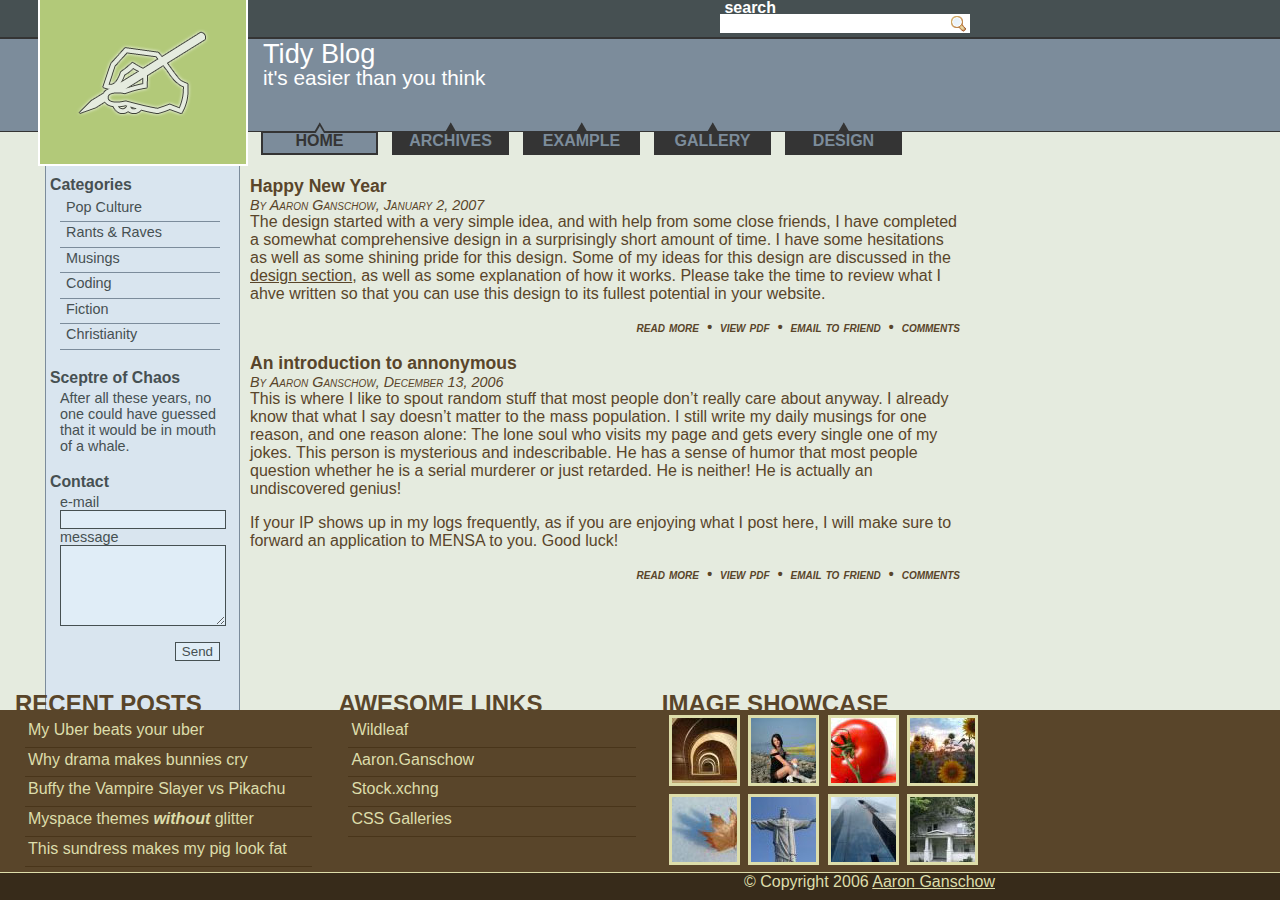
<file: packages/Tidy_Blog/index.html>
<!DOCTYPE html PUBLIC "-//W3C//DTD XHTML 1.0 Transitional//EN"
    "http://www.w3.org/TR/xhtml1/DTD/xhtml1-transitional.dtd">
<html xmlns="http://www.w3.org/1999/xhtml">
  <head>
    <meta http-equiv="Content-Type" content="text/html; charset=iso-8859-1" />
	<meta name="author" content="Aaron Ganschow" />
	<meta name="description" content="A simple blog interface for not so simple blogs." />
    <title>
      Tidy Blog
    </title>
    <link rel="stylesheet" href="css/style.css" type="text/css" media="screen" />
    <link rel="stylesheet" href="css/print.css" type="text/css" media="print" /></head>
  <body>
    <div class="wrapper">
      <div class="container">
        <div id="searchBar">
          <div class="head"> &nbsp;search</div>
          <div class="content"><form action="#" method="post"><input name="search_button" type="image" class="button" src="images/search.gif" /><input type="text" name="search" class="search" /></form></div></div>
        <div class="icon">
          <img src="images/hand_logo.gif" width="140" height="98"
          alt="My fantastic Webdings Logo" />
        </div>
        <div id="title">
          <h1>
            Tidy Blog
          </h1>
          <h2>
            it's easier than you think
          </h2>
        </div>
        <div id="navigation">
          <ul>
            <li>
              <a href="index.html" class="selected">Home</a>
            </li> 	  
            <li>
              <a href="archives.html">Archives</a>
            </li>
            <li>
              <a href="example.html">Example</a>
            </li>
            <li>
              <a href="gallery.html">Gallery</a>            </li>
            <li>
              <a href="design.html">Design</a>
            </li>
          </ul>
        </div>
        <br class="clear" />
        <div id="body">
          <div class="sidebar">
            <h3>Categories</h3>
			<div class="content">
				<ul class="links">
				  <li><a href="#">Pop Culture</a></li>
				  <li><a href="#">Rants &amp; Raves</a></li>
				  <li><a href="#">Musings</a></li>
				  <li><a href="#">Coding</a></li>
				  <li><a href="#">Fiction</a></li>
				  <li><a href="#">Christianity</a></li>
				</ul>
			</div>
			<br />
		    <h3>Sceptre of Chaos</h3>
			<div class="content">After all these years, no one could have guessed that it would be in mouth of a whale.			</div>
			<br />
			<h3>Contact</h3>
			<div class="content">
			<form action="#" method="post">
			  <label for="email">e-mail</label><br />
			  <input type="text" name="email" id="email" size="22" tabindex="81" /><br />
			  <label for="message">message</label><br />
			  <textarea cols="18" rows="5" name="message" id="message" tabindex="82"></textarea><br /><br />
			  <input type="submit" name="submit" value="Send" class="submit" tabindex="83" />
			</form>
			</div>
			<br class="clear" />
          </div>
          <div class="content">
            <h3><a href="#">Happy New Year </a></h3>
            <div class="byline">By Aaron Ganschow, January 2, 2007 </div>
            <p>The design started with a very simple idea, and with help from some close friends, I have completed a somewhat comprehensive design in a surprisingly short amount of time. I have some hesitations as well as some shining pride for this design. Some of my ideas for this design are discussed in the <a href="design.html">design section</a>, as well as some explanation of how it works. Please take the time to review what I ahve written so that you can use this design to its fullest potential in your website.</p>
            <div class="nodeFoot"><a href="#">read more</a> &nbsp;&bull;&nbsp; <a href="#">view pdf</a> &nbsp;&bull;&nbsp; <a href="#">email to friend</a> &nbsp;&bull;&nbsp; <a href="#">comments</a></div><br />
            <h3>
              <a href="#">An introduction to annonymous </a></h3>
            <div class="byline">By Aaron Ganschow, December 13, 2006 </div>
            <p>
              This is where I like to spout random stuff that most people don&rsquo;t
              really care about anyway. I already know that what I say doesn&rsquo;t
              matter to the mass population. I still write my daily musings for one
              reason, and one reason alone: The lone soul who visits my page and gets
              every single one of my jokes. This person is mysterious and indescribable.
              He has a sense of humor that most people question whether he is a serial
              murderer or just retarded. He is neither! He is actually an
              undiscovered genius!            </p>
            <p>
              If your IP shows up in my logs frequently, as if you are enjoying what I
              post here, I will make sure to forward an application to MENSA to you. Good
              luck!            </p>
            <div class="nodeFoot"><a href="#">read more</a> &nbsp;&bull;&nbsp; <a href="#">view pdf</a> &nbsp;&bull;&nbsp; <a href="#">email to friend</a> &nbsp;&bull;&nbsp; <a href="#">comments</a></div>
          </div>
          <br class="clear" />
        </div>
        <br class="clear" />
      </div>
      <br class="clear" />
      <div id="footer">
        <div id="footHead">
          <div class="container">
            <div class="head">
              Recent Posts
            </div>
            <div class="head">
              Awesome Links
            </div>
            <div class="head">
              Image Showcase
            </div>
          </div>
		  <div class="clear"></div>
        </div>
        <div id="footBody">
          <div class="container">
            <div class="content">
              <ul>
                <li>
                  <a href="#">My Uber beats your uber</a>
                </li>
                <li>
                  <a href="#">Why drama makes bunnies cry</a>
                </li>
                <li>
                  <a href="#">Buffy the Vampire Slayer vs Pikachu</a>
                </li>
                <li>
                  <a href="#">Myspace themes <strong><em>without</em></strong>
                  glitter</a>
                </li>
                <li>
                  <a href="#">This sundress makes my pig look fat</a>
                </li>
              </ul>
            </div>
            <div class="content">
              <ul>
                <li>
                  <a href="http://www.wildleaf.net/">Wildleaf</a>
                </li>
                <li>
                  <a href="http://aaron.ganschow.us/">Aaron.Ganschow</a>
                </li>
                <li>
                  <a href="http://www.sxc.hu/">Stock.xchng</a>
                </li>
                <li>
                  <a href="http://www.css-galleries.com/">CSS Galleries</a>
                </li>
              </ul>
            </div>
            <div class="content showcase">
              <img src="images/thumbs/1.jpg" width="65" height="65" alt="1" /> <img
              src="images/thumbs/2.jpg" width="65" height="65" alt="2" /> <img
              src="images/thumbs/3.jpg" width="65" height="65" alt="3" /> <img
              src="images/thumbs/4.jpg" width="65" height="65" alt="4" /> <img
              src="images/thumbs/5.jpg" width="65" height="65" alt="5" /> <img
              src="images/thumbs/6.jpg" width="65" height="65" alt="6" /> <img
              src="images/thumbs/7.jpg" width="65" height="65" alt="7" /> <img
              src="images/thumbs/8.jpg" width="65" height="65" alt="8" />
            </div>
          </div>
		  <div class="clear"></div>
          <div id="copyright">
            <div class="container">
              &copy; Copyright 2006 <a href="http://aaron.ganschow.us/">Aaron Ganschow</a>
            </div>
          </div>
        </div>
      </div>
    </div>
	<img src="images/tab_over.gif" style="display: none; visibility:hidden; width:0; height:0; position:absolute; top: -100px; left: -200px;" alt="I am soooo fake pre-loading this image so the navigation doesn't skip while loading the over state.  I know I could use the sliding doors technique to avoid this fate, but I am too lazy." />
  </body>
</html>
</file>
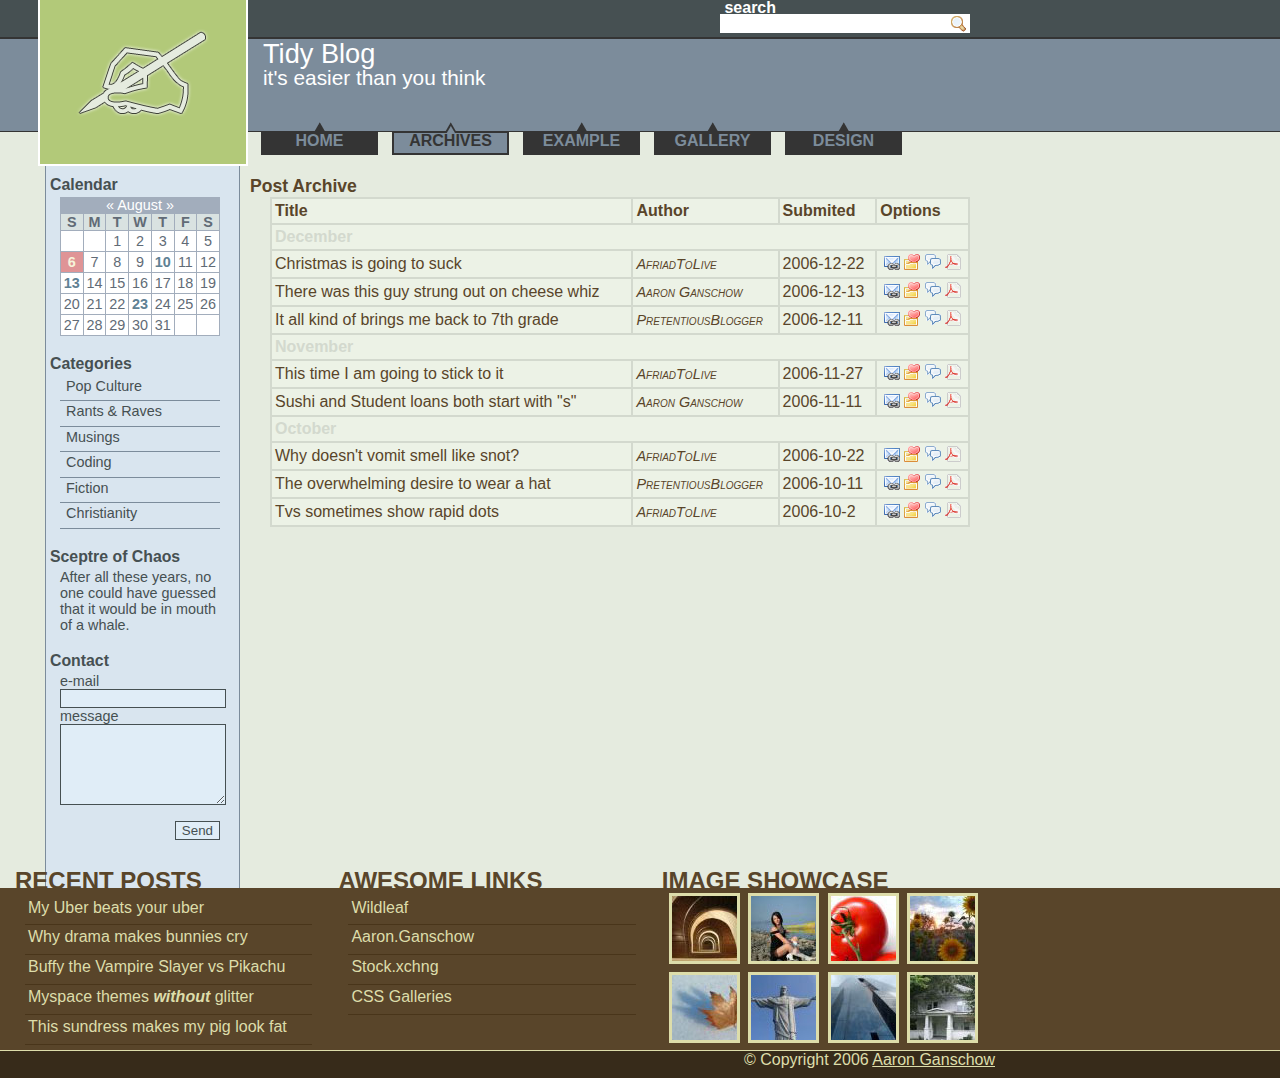
<file: packages/Tidy_Blog/archives.html>
<!DOCTYPE html PUBLIC "-//W3C//DTD XHTML 1.0 Transitional//EN"
    "http://www.w3.org/TR/xhtml1/DTD/xhtml1-transitional.dtd">
<html xmlns="http://www.w3.org/1999/xhtml">
  <head>
    <meta http-equiv="Content-Type" content="text/html; charset=iso-8859-1" />
	<meta name="author" content="Aaron Ganschow" />
	<meta name="description" content="A simple blog interface for not so simple blogs." />
    <title>
      Tidy Blog
    </title>
    <link rel="stylesheet" href="css/style.css" type="text/css" media="screen" />
    <link rel="stylesheet" href="css/print.css" type="text/css" media="print" /></head>
  <body>
    <div class="wrapper">
      <div class="container">
        <div id="searchBar">
          <div class="head"> &nbsp;search</div>
          <div class="content"><form action="#" method="post"><input name="search_button" type="image" class="button" src="images/search.gif" /><input type="text" name="search" class="search" /></form></div></div>
        <div class="icon">
          <img src="images/hand_logo.gif" width="140" height="98"
          alt="My fantastic Webdings Logo" />
        </div>
        <div id="title">
          <h1>
            Tidy Blog
          </h1>
          <h2>
            it's easier than you think
          </h2>
        </div>
        <div id="navigation">
          <ul>
            <li>
              <a href="index.html">Home</a>
            </li> 	  
            <li>
              <a href="archives.html" class="selected">Archives</a>
            </li>
            <li>
              <a href="example.html">Example</a>
            </li>
			<li>
              <a href="gallery.html">Gallery</a>            
			</li>
            <li>
              <a href="design.html">Design</a>
            </li>
          </ul>
        </div>
        <br class="clear" />
        <div id="body">
          <div class="sidebar">
		    <h3>Calendar</h3>
			<div class="content">
			 <div class="calendar">
			 <table id="calendar" cellspacing="0" cellpadding="0" summary="This month's calendar">
<caption><a href="#" title="previous month" class="nav">&laquo;</a> August <a href="#" title="next month" class="nav">&raquo;</a></caption>

 <tr>
	<th scope="col" abbr="Sunday" title="Sunday">S</th>
	<th scope="col" abbr="Monday" title="Monday">M</th>
	<th scope="col" abbr="Tuesday" title="Tuesday">T</th>
	<th scope="col" abbr="Wednesday" title="Wednesday">W</th>
	<th scope="col" abbr="Thursday" title="Thursday">T</th>

	<th scope="col" abbr="Friday" title="Friday">F</th>
	<th scope="col" abbr="Saturday" title="Saturday">S</th>
 </tr>
 <tr>
	<td>&nbsp;</td>
	<td>&nbsp;</td>
	<td>1</td>

	<td>2</td>
	<td>3</td>
	<td>4</td>
	<td>5</td>
 </tr>
 <tr>
	<td class="today"><a href="#">6</a></td>

	<td>7</td>
	<td>8</td>
	<td>9</td>
	<td><a href="#">10</a></td>
	<td>11</td>
	<td>12</td>

 </tr>
 <tr>
	<td><a href="#">13</a></td>
	<td>14</td>
	<td>15</td>
	<td>16</td>
	<td>17</td>

	<td>18</td>
	<td>19</td>
 </tr>
 <tr>
	<td>20</td>
	<td>21</td>
	<td>22</td>

	<td><a href="#">23</a></td>
	<td>24</td>
	<td>25</td>
	<td>26</td>
 </tr>
 <tr>
	<td>27</td>

	<td>28</td>
	<td>29</td>
	<td>30</td>
	<td>31</td>
	<td>&nbsp;</td>
	<td>&nbsp;</td>
 </tr>

</table>
			 </div>			 
			</div>
			<br />
            <h3>Categories</h3>
			<div class="content">
				<ul class="links">
				  <li><a href="#">Pop Culture</a></li>
				  <li><a href="#">Rants &amp; Raves</a></li>
				  <li><a href="#">Musings</a></li>
				  <li><a href="#">Coding</a></li>
				  <li><a href="#">Fiction</a></li>
				  <li><a href="#">Christianity</a></li>
				</ul>
			</div>
			<br />
		    <h3>Sceptre of Chaos</h3>
			<div class="content">After all these years, no one could have guessed that it would be in mouth of a whale.			</div>
			<br />
			<h3>Contact</h3>
			<div class="content">
			<form action="#" method="post">
			  <label for="email">e-mail</label><br />
			  <input type="text" name="email" size="22" id="email" tabindex="81" /><br />
			  <label for="message">message</label><br />
			  <textarea cols="18" rows="5" name="message" id="message" tabindex="82"></textarea><br /><br />
			  <input type="submit" name="submit" value="Send" class="submit" tabindex="83" />
			</form>
			</div>
			<br class="clear" />
          </div>
          <div class="content">
		    <h3>Post Archive</h3>
            <table class="archive" cellpadding="0" cellspacing="0">
			  <thead>
			    <tr>
				  <th>Title</th>
				  <th>Author</th>
				  <th>Submited</th>
				  <th>Options</th>
				</tr>
			  </thead>
			  <tbody>
			    <tr>
				  <td colspan="4" class="spanner">December</td>
				</tr>
				<tr>
				  <td>Christmas is going to suck</td>
				  <td class="byline">AfriadToLive</td>
				  <td>2006-12-22</td>
				  <td class="options"><img src="images/email_link.gif" alt="Email Link to this Article" /> <img src="images/folder_heart.gif" alt="Add to Favorites" /> <img src="images/comments.gif" alt="Comments" /> <img src="images/page_white_acrobat.gif" alt="Download PDF" /></td>
				</tr>
				<tr>
				  <td>There was this guy strung out on cheese whiz </td>
				  <td class="byline">Aaron Ganschow </td>
				  <td>2006-12-13</td>
				  <td class="options"><img src="images/email_link.gif" alt="Email Link to this Article" /> <img src="images/folder_heart.gif" alt="Add to Favorites" /> <img src="images/comments.gif" alt="Comments" /> <img src="images/page_white_acrobat.gif" alt="Download PDF" /></td>
				</tr>
				<tr>
				  <td>It all kind of brings me back to 7th grade </td>
				  <td class="byline">PretentiousBlogger</td>
				  <td>2006-12-11</td>
				  <td class="options"><img src="images/email_link.gif" alt="Email Link to this Article" /> <img src="images/folder_heart.gif" alt="Add to Favorites" /> <img src="images/comments.gif" alt="Comments" /> <img src="images/page_white_acrobat.gif" alt="Download PDF" /></td>
				</tr>
			    <tr>
				  <td colspan="4" class="spanner">November</td>
				</tr>
				<tr>
				  <td>This time I am going to stick to it </td>
				  <td class="byline">AfriadToLive</td>
				  <td>2006-11-27</td>
				  <td class="options"><img src="images/email_link.gif" alt="Email Link to this Article" /> <img src="images/folder_heart.gif" alt="Add to Favorites" /> <img src="images/comments.gif" alt="Comments" /> <img src="images/page_white_acrobat.gif" alt="Download PDF" /></td>
				</tr>
				<tr>
				  <td>Sushi and Student loans both start with &quot;s&quot; </td>
				  <td class="byline">Aaron Ganschow </td>
				  <td>2006-11-11</td>
				  <td class="options"><img src="images/email_link.gif" alt="Email Link to this Article" /> <img src="images/folder_heart.gif" alt="Add to Favorites" /> <img src="images/comments.gif" alt="Comments" /> <img src="images/page_white_acrobat.gif" alt="Download PDF" /></td>
				</tr>
			    <tr>
				  <td colspan="4" class="spanner">October</td>
				</tr>
				<tr>
				  <td>Why doesn't vomit smell like snot? </td>
				  <td class="byline">AfriadToLive</td>
				  <td>2006-10-22</td>
				  <td class="options"><img src="images/email_link.gif" alt="Email Link to this Article" /> <img src="images/folder_heart.gif" alt="Add to Favorites" /> <img src="images/comments.gif" alt="Comments" /> <img src="images/page_white_acrobat.gif" alt="Download PDF" /></td>
				</tr>
				<tr>
				  <td>The overwhelming desire to wear a hat </td>
				  <td class="byline">PretentiousBlogger</td>
				  <td>2006-10-11</td>
				  <td class="options"><img src="images/email_link.gif" alt="Email Link to this Article" /> <img src="images/folder_heart.gif" alt="Add to Favorites" /> <img src="images/comments.gif" alt="Comments" /> <img src="images/page_white_acrobat.gif" alt="Download PDF" /></td>
				</tr>
				<tr>
				  <td>Tvs sometimes show rapid dots </td>
				  <td class="byline">AfriadToLive</td>
				  <td>2006-10-2</td>
				  <td class="options"><img src="images/email_link.gif" alt="Email Link to this Article" /> <img src="images/folder_heart.gif" alt="Add to Favorites" /> <img src="images/comments.gif" alt="Comments" /> <img src="images/page_white_acrobat.gif" alt="Download PDF" /></td>
				</tr>
			  </tbody>
			</table>
			<br />
          </div>
          <br class="clear" />
        </div>
        <br class="clear" />
      </div>
      <br class="clear" />
      <div id="footer">
        <div id="footHead">
          <div class="container">
            <div class="head">
              Recent Posts
            </div>
            <div class="head">
              Awesome Links
            </div>
            <div class="head">
              Image Showcase
            </div>
          </div>
		  <div class="clear"></div>
        </div>
        <div id="footBody">
          <div class="container">
            <div class="content">
              <ul>
                <li>
                  <a href="#">My Uber beats your uber</a>
                </li>
                <li>
                  <a href="#">Why drama makes bunnies cry</a>
                </li>
                <li>
                  <a href="#">Buffy the Vampire Slayer vs Pikachu</a>
                </li>
                <li>
                  <a href="#">Myspace themes <strong><em>without</em></strong>
                  glitter</a>
                </li>
                <li>
                  <a href="#">This sundress makes my pig look fat</a>
                </li>
              </ul>
            </div>
            <div class="content">
              <ul>
                <li>
                  <a href="http://www.wildleaf.net/">Wildleaf</a>
                </li>
                <li>
                  <a href="http://aaron.ganschow.us/">Aaron.Ganschow</a>
                </li>
                <li>
                  <a href="http://www.sxc.hu/">Stock.xchng</a>
                </li>
                <li>
                  <a href="http://www.css-galleries.com/">CSS Galleries</a>
                </li>
              </ul>
            </div>
            <div class="content showcase">
              <img src="images/thumbs/1.jpg" width="65" height="65" alt="1" /> <img
              src="images/thumbs/2.jpg" width="65" height="65" alt="2" /> <img
              src="images/thumbs/3.jpg" width="65" height="65" alt="3" /> <img
              src="images/thumbs/4.jpg" width="65" height="65" alt="4" /> <img
              src="images/thumbs/5.jpg" width="65" height="65" alt="5" /> <img
              src="images/thumbs/6.jpg" width="65" height="65" alt="6" /> <img
              src="images/thumbs/7.jpg" width="65" height="65" alt="7" /> <img
              src="images/thumbs/8.jpg" width="65" height="65" alt="8" />
            </div>
          </div>
		  <div class="clear"></div>
          <div id="copyright">
            <div class="container">
              &copy; Copyright 2006 <a href="http://aaron.ganschow.us/">Aaron Ganschow</a>
            </div>
          </div>
        </div>
      </div>
    </div>
	<img src="images/tab_over.gif" style="display: none; visibility:hidden; width:0; height:0; position:absolute; top: -100px; left: -200px;" alt="I am soooo fake pre-loading this image so the navigation doesn't skip while loading the over state.  I know I could use the sliding doors technique to avoid this fate, but I am too lazy." />
  </body>
</html>
</file>
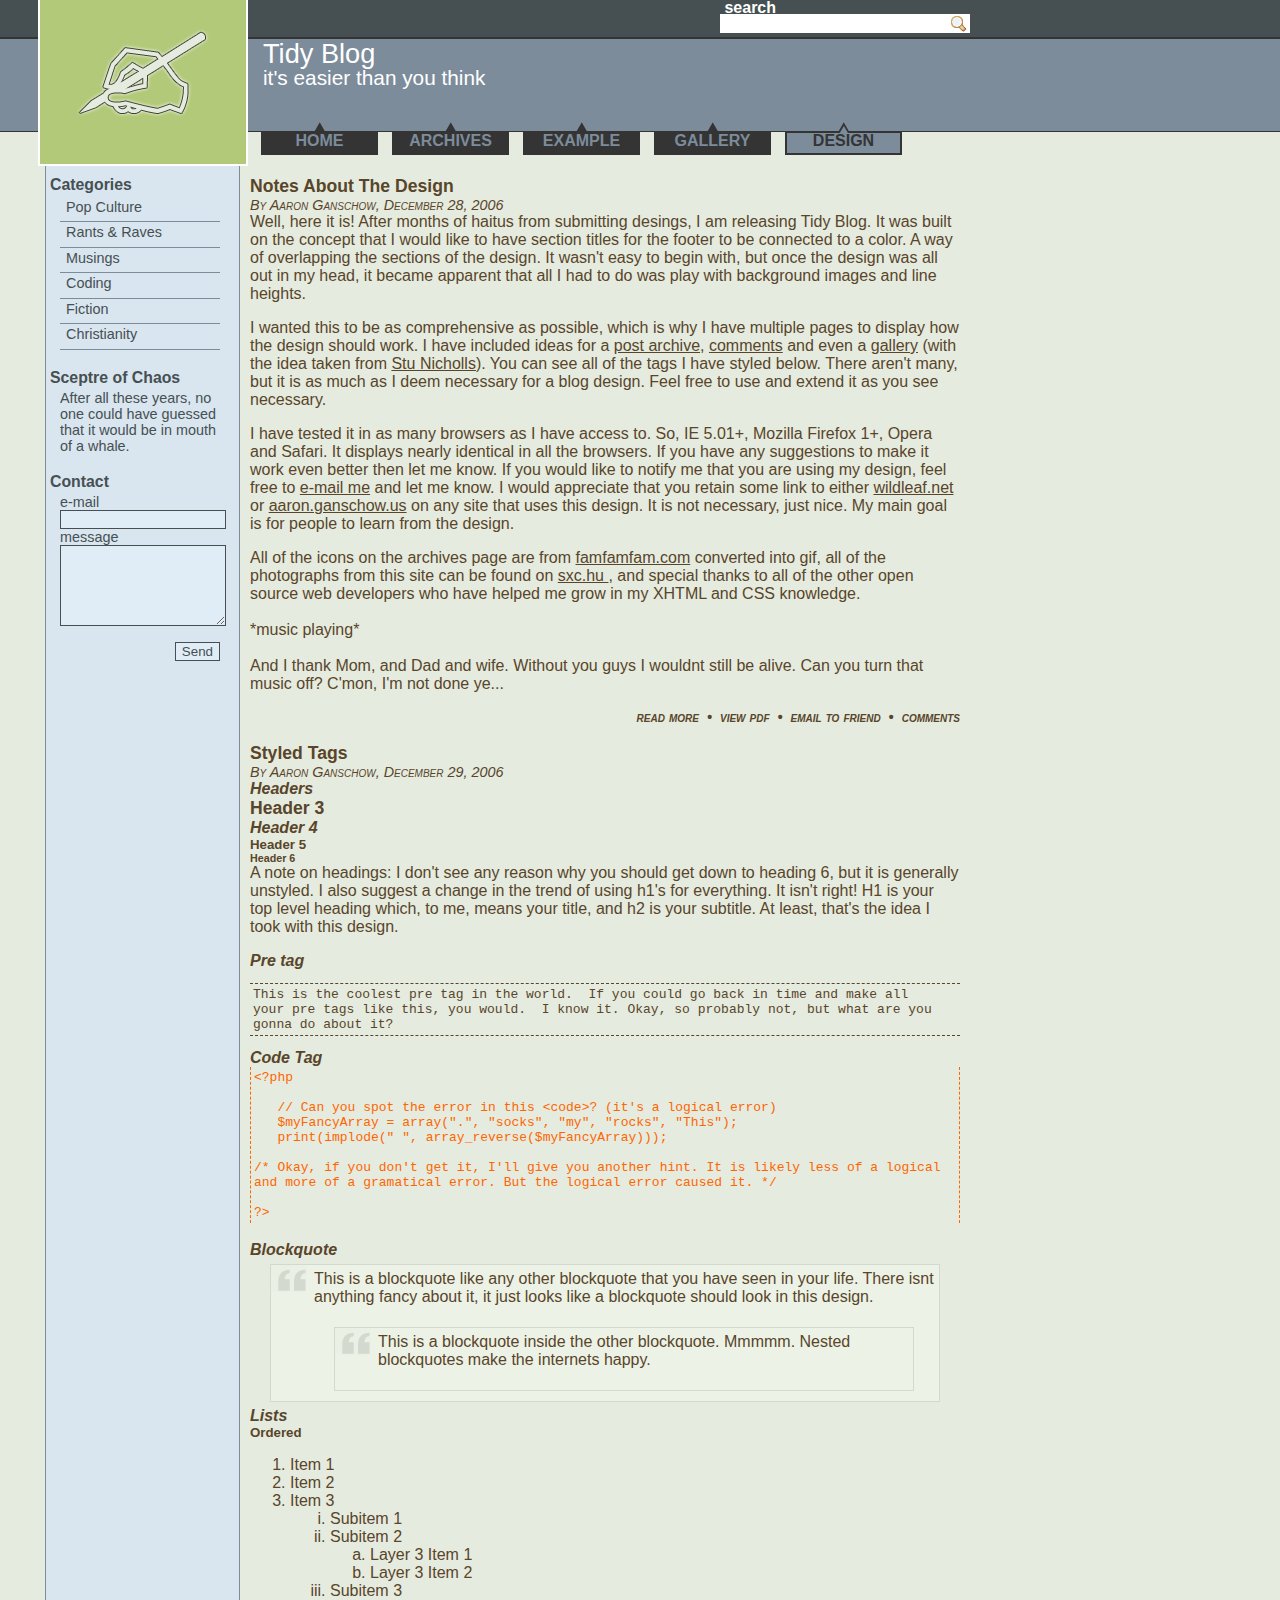
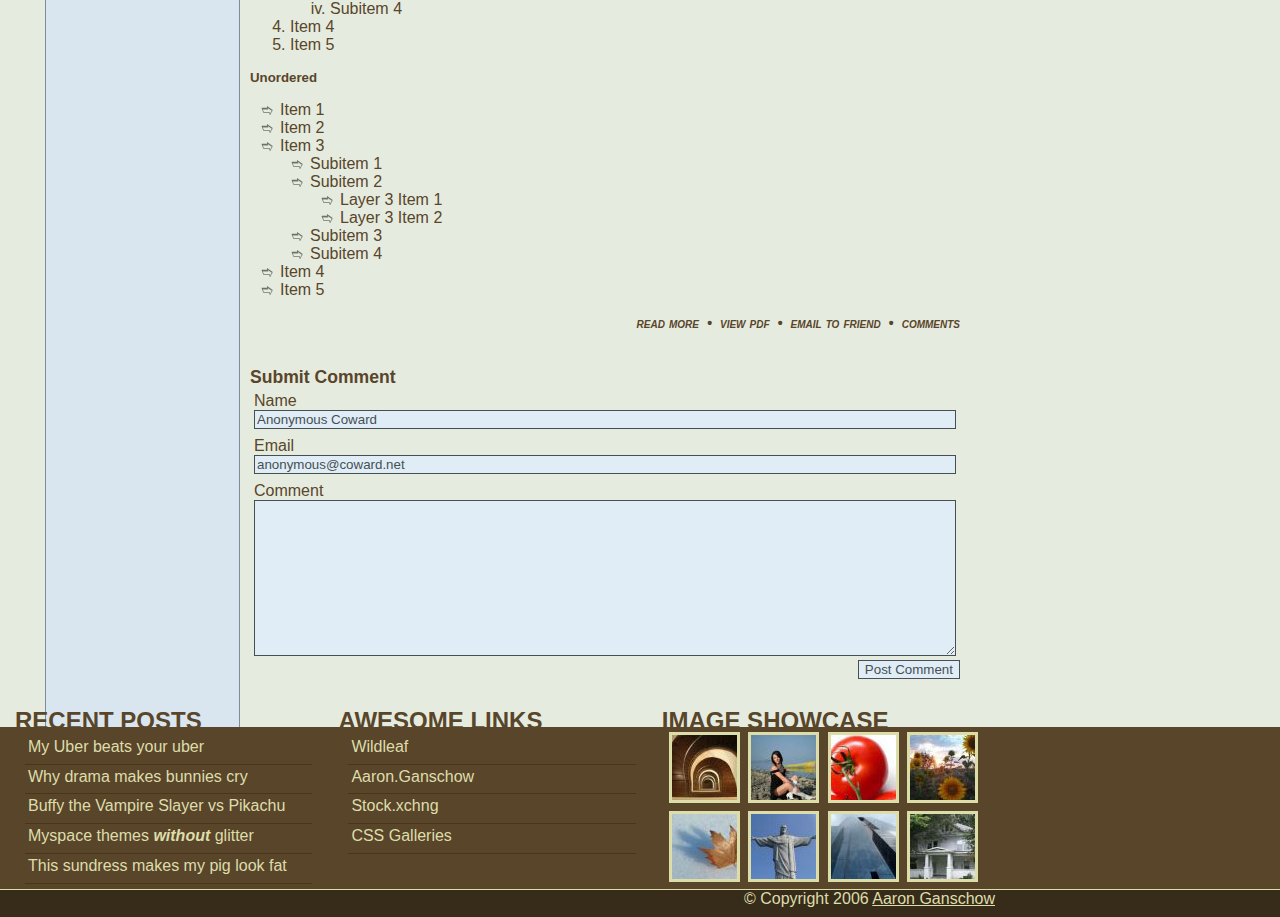
<file: packages/Tidy_Blog/design.html>
<!DOCTYPE html PUBLIC "-//W3C//DTD XHTML 1.0 Transitional//EN"
    "http://www.w3.org/TR/xhtml1/DTD/xhtml1-transitional.dtd">
<html xmlns="http://www.w3.org/1999/xhtml">
  <head>
    <meta http-equiv="Content-Type" content="text/html; charset=iso-8859-1" />
	<meta name="author" content="Aaron Ganschow" />
	<meta name="description" content="A simple blog interface for not so simple blogs." />
    <title>
      Tidy Blog
    </title>
    <link rel="stylesheet" href="css/style.css" type="text/css" media="screen" />
    <link rel="stylesheet" href="css/print.css" type="text/css" media="print" /></head>
  <body>
    <div class="wrapper">
      <div class="container">
        <div id="searchBar">
          <div class="head"> &nbsp;search</div>
          <div class="content"><form action="#" method="post"><input name="search_button" type="image" class="button" src="images/search.gif" /><input type="text" name="search" class="search" /></form></div></div>
        <div class="icon">
          <img src="images/hand_logo.gif" width="140" height="98"
          alt="My fantastic Webdings Logo" />
        </div>
        <div id="title">
          <h1>
            Tidy Blog
          </h1>
          <h2>
            it's easier than you think
          </h2>
        </div>
        <div id="navigation">
          <ul>
            <li>
              <a href="index.html">Home</a>
            </li> 	  
            <li>
              <a href="archives.html">Archives</a>
            </li>
            <li>
              <a href="example.html">Example</a>
            </li>
		    <li>
              <a href="gallery.html">Gallery</a>            
			</li>
            <li>
              <a href="design.html" class="selected">Design</a>
            </li>
          </ul>
        </div>
        <br class="clear" />
        <div id="body">
          <div class="sidebar">
            <h3>Categories</h3>
			<div class="content">
				<ul class="links">
				  <li><a href="#">Pop Culture</a></li>
				  <li><a href="#">Rants &amp; Raves</a></li>
				  <li><a href="#">Musings</a></li>
				  <li><a href="#">Coding</a></li>
				  <li><a href="#">Fiction</a></li>
				  <li><a href="#">Christianity</a></li>
				</ul>
			</div>
			<br />
		    <h3>Sceptre of Chaos</h3>
			<div class="content">After all these years, no one could have guessed that it would be in mouth of a whale.			</div>
			<br />
			<h3>Contact</h3>
			<div class="content">
			<form action="#" method="post">
			  <label for="email">e-mail</label><br />
			  <input type="text" name="email" id="email" size="22" tabindex="81" /><br />
			  <label for="message">message</label><br />
			  <textarea cols="18" rows="5" id="message" name="message" tabindex="82"></textarea><br /><br />
			  <input type="submit" name="submit" value="Send" class="submit" tabindex="83" />
			</form>
			</div>
			<br class="clear" />
          </div>
          <div class="content">
            <h3><a href="#">Notes About The Design  </a></h3>
            <div class="byline">By Aaron Ganschow, December 28, 2006 </div>
            <p>Well, here it is! After months of haitus from submitting desings, I am releasing Tidy Blog. It was built on the concept that I would like to have section titles for the footer to be connected to a color. A way of overlapping the sections of the design. It wasn't easy to begin with, but once the design was all out in my head, it became apparent that all I had to do was play with background images and line heights. </p>
            <p>I wanted this to be as comprehensive as possible, which is why I have multiple pages to display how the design should work. I have included ideas for a <a href="archive.html">post archive</a>, <a href="example.html#comment">comments</a> and even a <a href="gallery.html">gallery</a> (with the idea taken from <a href="http://www.cssplay.co.uk/menu/gallery3l.html">Stu Nicholls</a>). You can see all of the tags I have styled below. There aren't many, but it is as much as I deem necessary for a blog design. Feel free to use and extend it as you see necessary. </p>
            <p>I have tested it in as many browsers as I have access to. So, IE 5.01+, Mozilla Firefox 1+, Opera and Safari. It displays nearly identical in all the browsers. If you have any suggestions to make it work even better then let me know. If you would like to notify me that you are using my design, feel free to <a href="mailto:aaron@ganschow.us">e-mail me</a> and let me know. I would appreciate that you retain some link to either <a href="http://www.wildleaf.net/">wildleaf.net</a> or <a href="http://aaron.ganschow.us/">aaron.ganschow.us</a> on any site that uses this design. It is not necessary, just nice. My main goal is for people to learn from the design. </p>
            <p>All of the icons on the archives page are from <a href="http://www.famfamfam.com/">famfamfam.com</a> converted into gif, all of the photographs from this site can be found on <a href="http://www.sxc.hu/">sxc.hu </a>, and special thanks to all of the other open source web developers who have helped me grow in my XHTML and CSS knowledge. <br />
<br />
*music playing*<br />
<br />
And I thank Mom, and Dad and wife.  Without you guys I wouldnt still be alive.  Can you turn that music off?  C'mon, I'm not done ye...</p>
            <div class="nodeFoot"><a href="#">read more</a> &nbsp;&bull;&nbsp; <a href="#">view pdf</a> &nbsp;&bull;&nbsp; <a href="#">email to friend</a> &nbsp;&bull;&nbsp; <a href="#comment">comments</a></div><br />
            <h3><a href="#">Styled Tags</a></h3>
            <div class="byline">By Aaron Ganschow, December 29, 2006 </div>
            <h4>Headers</h4>
            <h3>Header 3 </h3>
            <h4>Header 4</h4>
            <h5>Header 5 </h5>
            <h6>Header 6 </h6>
            <p>A note on headings: I don't see any reason why you should get down to heading 6, but it is generally unstyled. I also suggest a change in the trend of using h1's for everything. It isn't right! H1 is your top level heading which, to me, means your title, and h2 is your subtitle. At least, that's the idea I took with this design.</p>
            <h4>Pre tag </h4>
            <pre>This is the coolest pre tag in the world.  If you could go back in time and make all 
your pre tags like this, you would.  I know it. Okay, so probably not, but what are you<br />gonna do about it?</pre>
            <h4>Code Tag </h4>
			  <code>&lt;?php<br />
		      <br />
&nbsp; &nbsp;// Can you spot the error in this &lt;code&gt;? (it's a logical error) <br />
&nbsp; &nbsp;$myFancyArray = array(&quot;.&quot;, &quot;socks&quot;, &quot;my&quot;, &quot;rocks&quot;, &quot;This&quot;);<br />
&nbsp; &nbsp;print(implode(&quot; &quot;, array_reverse($myFancyArray)));<br />
			<br />
			/* Okay, if you don't get it, I'll give you another hint. It is likely less of a logical and more of a gramatical error. But the logical error caused it. */ <br />
			<br />
			?&gt;<br />
              </code>
<br />
<h4>Blockquote</h4>
            <blockquote>
              <p>This is a blockquote like any other blockquote that you have seen in your life. There isnt anything fancy about it, it just looks like a blockquote should look in this design. </p>
              <blockquote>
                <p>This is a blockquote inside the other blockquote. Mmmmm. Nested blockquotes make the internets happy. </p>
              </blockquote>
            </blockquote>

<h4>Lists</h4>
<h5>Ordered</h5>
<ol>
  <li>Item 1</li>
  <li>Item 2</li>
  <li>Item 3
    <ol>
	  <li>Subitem 1</li>
	  <li>Subitem 2
	    <ol>
		  <li>Layer 3 Item 1</li>
		  <li>Layer 3 Item 2</li>
		</ol>
	  </li>
	  <li>Subitem 3</li>
	  <li>Subitem 4</li>
	</ol>
  </li>
  <li>Item 4</li>
  <li>Item 5</li>
</ol>

<h5>Unordered</h5>
<ul>
  <li>Item 1</li>
  <li>Item 2</li>
  <li>Item 3
    <ul>
	  <li>Subitem 1</li>
	  <li>Subitem 2
	    <ul>
		  <li>Layer 3 Item 1</li>
		  <li>Layer 3 Item 2</li>
		</ul>
	  </li>
	  <li>Subitem 3</li>
	  <li>Subitem 4</li>
	</ul>
  </li>
  <li>Item 4</li>
  <li>Item 5</li>
</ul>
            <div class="nodeFoot"><a href="#">read more</a> &nbsp;&bull;&nbsp; <a href="#">view pdf</a> &nbsp;&bull;&nbsp; <a href="#">email to friend</a> &nbsp;&bull;&nbsp; <a href="#comment">comments</a></div><br />

<br />
			
			<a name="comment"></a>
			<h3>Submit Comment</h3>
			<form action="#" method="post">
			  <div class="area100"><label for="name">Name</label><br /><input type="text" name="name" id="name" value="Anonymous Coward" tabindex="31" /></div>
			  <div class="area100"><label for="email2">Email</label><br /><input type="text" name="email2" id="email2" value="anonymous@coward.net" tabindex="32" /></div>
			  <div class="area100"><label for="comment">Comment</label><br /><textarea name="comment" id="comment" rows="10" cols="40" tabindex="33"></textarea></div>
			  <input type="submit" name="submitComment" value="Post Comment" class="submit" />
			</form>
			</div>
          <br class="clear" />
        </div>
        <br class="clear" />
      </div>
      <br class="clear" />
      <div id="footer">
        <div id="footHead">
          <div class="container">
            <div class="head">
              Recent Posts
            </div>
            <div class="head">
              Awesome Links
            </div>
            <div class="head">
              Image Showcase
            </div>
          </div>
		  <div class="clear"></div>
        </div>
        <div id="footBody">
          <div class="container">
            <div class="content">
              <ul>
                <li>
                  <a href="#">My Uber beats your uber</a>
                </li>
                <li>
                  <a href="#">Why drama makes bunnies cry</a>
                </li>
                <li>
                  <a href="#">Buffy the Vampire Slayer vs Pikachu</a>
                </li>
                <li>
                  <a href="#">Myspace themes <strong><em>without</em></strong>
                  glitter</a>
                </li>
                <li>
                  <a href="#">This sundress makes my pig look fat</a>
                </li>
              </ul>
            </div>
            <div class="content">
              <ul>
                <li>
                  <a href="http://www.wildleaf.net/">Wildleaf</a>
                </li>
                <li>
                  <a href="http://aaron.ganschow.us/">Aaron.Ganschow</a>
                </li>
                <li>
                  <a href="http://www.sxc.hu/">Stock.xchng</a>
                </li>
                <li>
                  <a href="http://www.css-galleries.com/">CSS Galleries</a>
                </li>
              </ul>
            </div>
            <div class="content showcase">
              <img src="images/thumbs/1.jpg" width="65" height="65" alt="1" /> <img
              src="images/thumbs/2.jpg" width="65" height="65" alt="2" /> <img
              src="images/thumbs/3.jpg" width="65" height="65" alt="3" /> <img
              src="images/thumbs/4.jpg" width="65" height="65" alt="4" /> <img
              src="images/thumbs/5.jpg" width="65" height="65" alt="5" /> <img
              src="images/thumbs/6.jpg" width="65" height="65" alt="6" /> <img
              src="images/thumbs/7.jpg" width="65" height="65" alt="7" /> <img
              src="images/thumbs/8.jpg" width="65" height="65" alt="8" />
            </div>
          </div>
		  <div class="clear"></div>
          <div id="copyright">
            <div class="container">
              &copy; Copyright 2006 <a href="http://aaron.ganschow.us/">Aaron Ganschow</a>
            </div>
          </div>
        </div>
      </div>
    </div>
	<img src="images/tab_over.gif" style="display: none; visibility:hidden; width:0; height:0; position:absolute; top: -100px; left: -200px;" alt="I am soooo fake pre-loading this image so the navigation doesn't skip while loading the over state.  I know I could use the sliding doors technique to avoid this fate, but I am too lazy." />
  </body>
</html>
</file>
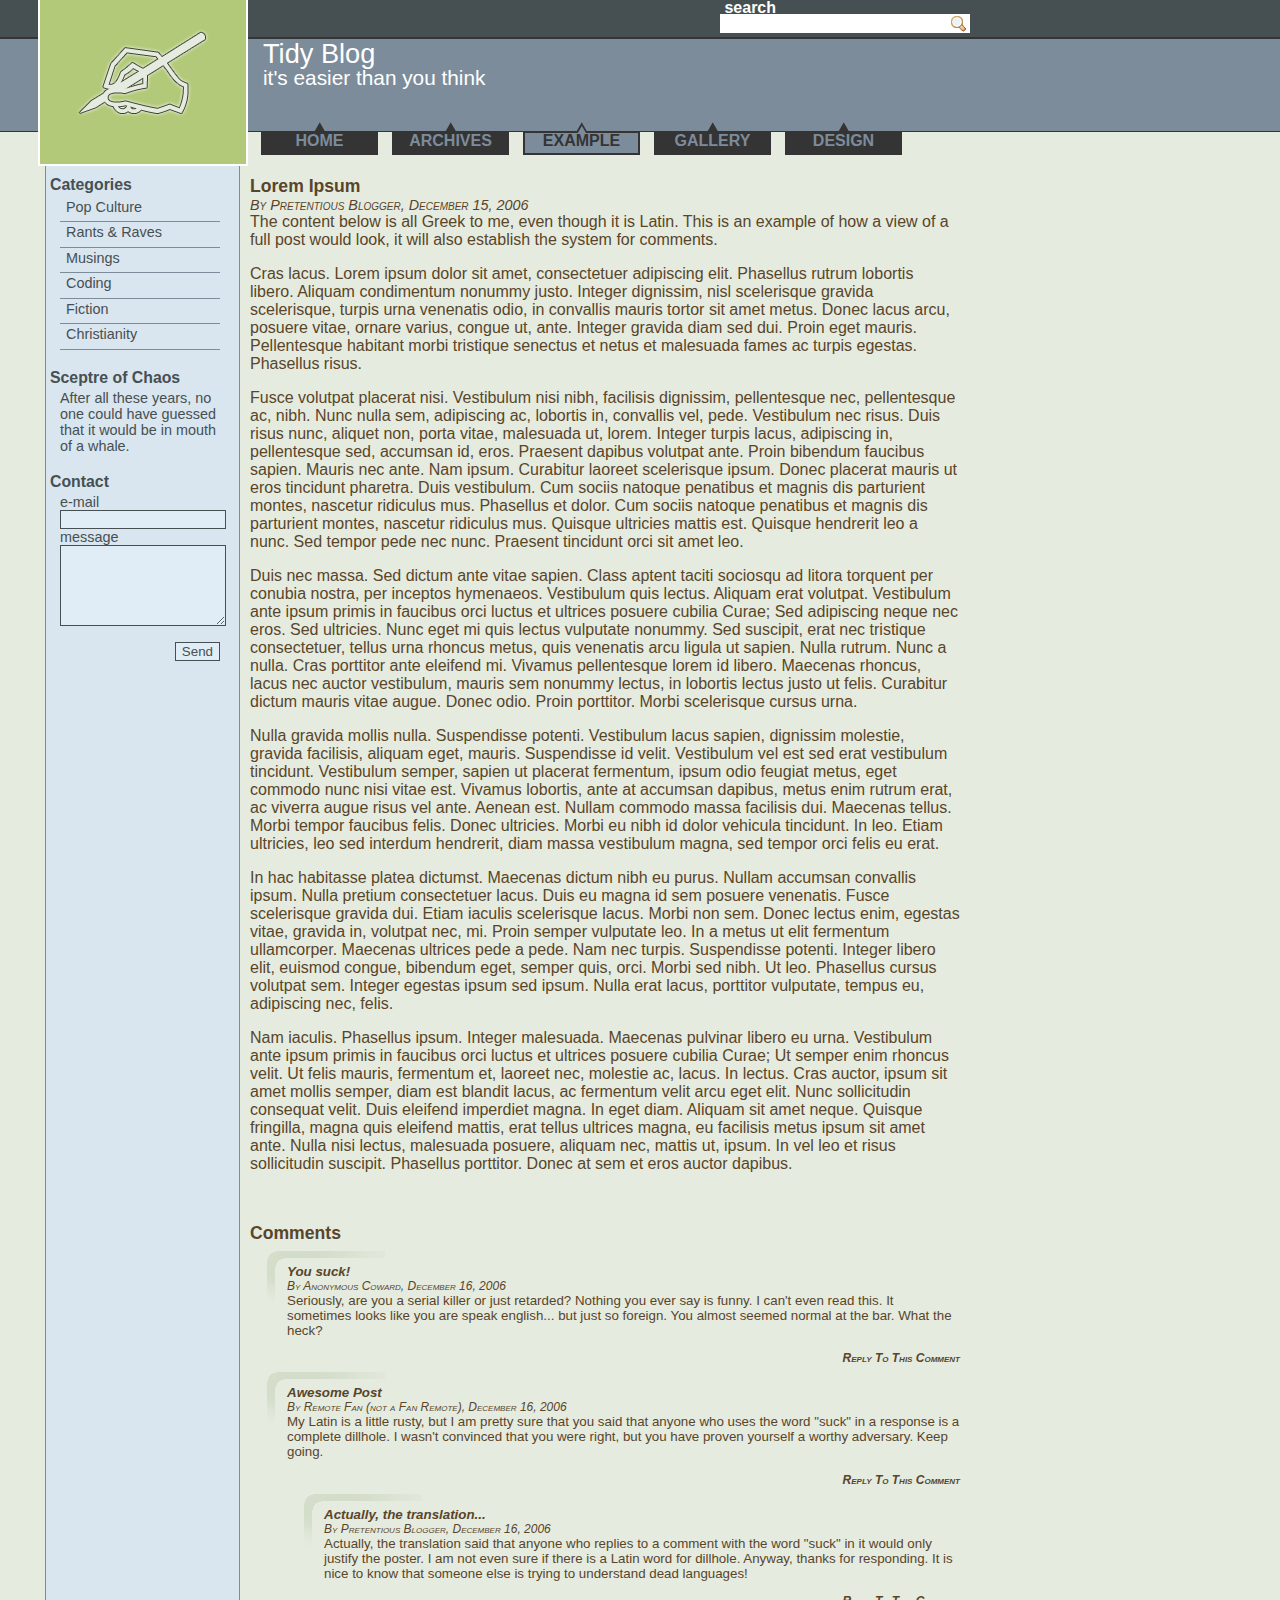
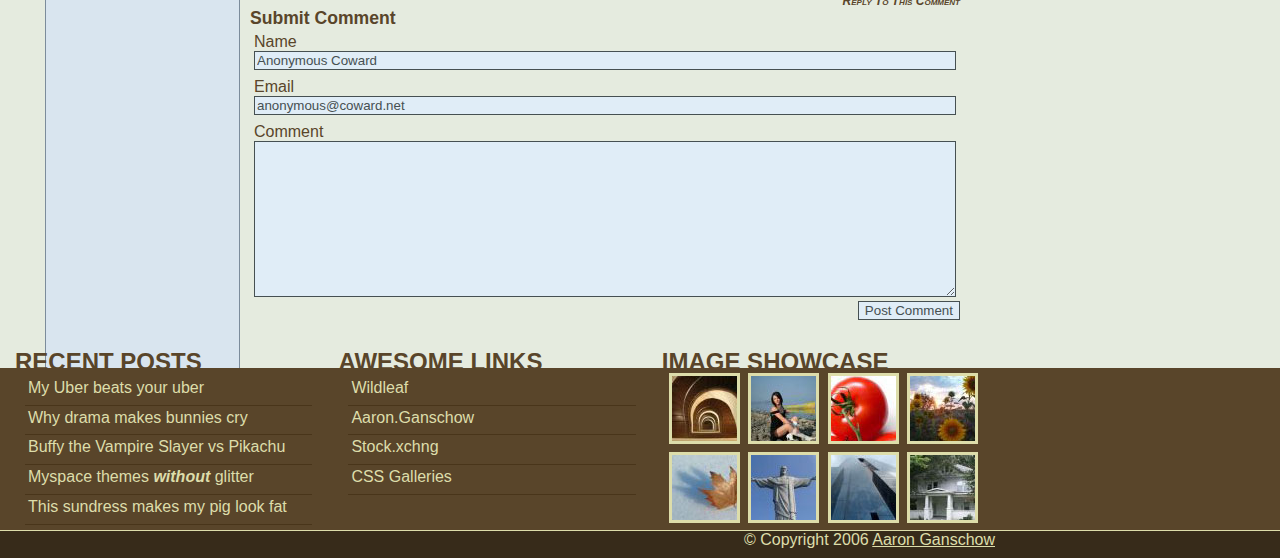
<file: packages/Tidy_Blog/example.html>
<!DOCTYPE html PUBLIC "-//W3C//DTD XHTML 1.0 Transitional//EN"
    "http://www.w3.org/TR/xhtml1/DTD/xhtml1-transitional.dtd">
<html xmlns="http://www.w3.org/1999/xhtml">
  <head>
    <meta http-equiv="Content-Type" content="text/html; charset=iso-8859-1" />
	<meta name="author" content="Aaron Ganschow" />
	<meta name="description" content="A simple blog interface for not so simple blogs." />
    <title>
      Tidy Blog
    </title>
    <link rel="stylesheet" href="css/style.css" type="text/css" media="screen" />
    <link rel="stylesheet" href="css/print.css" type="text/css" media="print" /></head>
  <body>
    <div class="wrapper">
      <div class="container">
        <div id="searchBar">
          <div class="head">
            &nbsp;search
          </div>
          <div class="content"><form action="#" method="post"><input name="search_button" type="image" class="button" src="images/search.gif" /><input type="text" name="search" class="search" /></form></div></div>
        <div class="icon">
          <img src="images/hand_logo.gif" width="140" height="98"
          alt="My fantastic Webdings Logo" />
        </div>
        <div id="title">
          <h1>
            Tidy Blog
          </h1>
          <h2>
            it's easier than you think
          </h2>
        </div>
        <div id="navigation">
          <ul>
            <li>
              <a href="index.html">Home</a>
            </li>
            <li>
              <a href="archives.html">Archives</a>
            </li>
            <li>
              <a href="example.html" class="selected">Example</a>
            </li>
		    <li>
              <a href="gallery.html">Gallery</a>            
			</li>
            <li>
              <a href="design.html">Design</a>
            </li>
          </ul>
        </div>
        <br class="clear" />
        <div id="body">
          <div class="sidebar">
            <h3>Categories</h3>
			<div class="content">
				<ul class="links">
				  <li><a href="#">Pop Culture</a></li>
				  <li><a href="#">Rants &amp; Raves</a></li>
				  <li><a href="#">Musings</a></li>
				  <li><a href="#">Coding</a></li>
				  <li><a href="#">Fiction</a></li>
				  <li><a href="#">Christianity</a></li>
				</ul>
			</div>
			<br />
		    <h3>Sceptre of Chaos</h3>
			<div class="content">After all these years, no one could have guessed that it would be in mouth of a whale.			</div>
			<br />
			<h3>Contact</h3>
			<div class="content">
			<form action="#" method="post">
			  <label for="email">e-mail</label><br />
			  <input type="text" name="email" id="email" size="22" tabindex="81" /><br />
			  <label for="message">message</label><br />
			  <textarea cols="18" rows="5" id="message" name="message" tabindex="82"></textarea><br /><br />
			  <input type="submit" name="submit" value="Send" class="submit" tabindex="83" />
			</form>
			</div>
			<br class="clear" />
          </div>
          <div class="content">
            <h3><a href="#">Lorem Ipsum</a></h3>
            <div class="byline">By Pretentious Blogger, December 15, 2006 </div>
            <p>The content below is all Greek to me, even though it is Latin.  This is an example of how a view of a full post would look, it will also establish the system for comments.</p>
            <div id="lipsum">
              <p> Cras lacus. Lorem ipsum dolor sit amet, consectetuer adipiscing elit.  Phasellus rutrum lobortis libero. Aliquam condimentum nonummy justo.  Integer dignissim, nisl scelerisque gravida scelerisque, turpis urna  venenatis odio, in convallis mauris tortor sit amet metus. Donec lacus  arcu, posuere vitae, ornare varius, congue ut, ante. Integer gravida  diam sed dui. Proin eget mauris. Pellentesque habitant morbi tristique  senectus et netus et malesuada fames ac turpis egestas. Phasellus  risus. </p>
              <p>Fusce volutpat placerat nisi. Vestibulum nisi nibh, facilisis  dignissim, pellentesque nec, pellentesque ac, nibh. Nunc nulla sem,  adipiscing ac, lobortis in, convallis vel, pede. Vestibulum nec risus.  Duis risus nunc, aliquet non, porta vitae, malesuada ut, lorem. Integer  turpis lacus, adipiscing in, pellentesque sed, accumsan id, eros.  Praesent dapibus volutpat ante. Proin bibendum faucibus sapien. Mauris  nec ante. Nam ipsum. Curabitur laoreet scelerisque ipsum. Donec  placerat mauris ut eros tincidunt pharetra. Duis vestibulum. Cum sociis  natoque penatibus et magnis dis parturient montes, nascetur ridiculus  mus. Phasellus et dolor. Cum sociis natoque penatibus et magnis dis  parturient montes, nascetur ridiculus mus. Quisque ultricies mattis  est. Quisque hendrerit leo a nunc. Sed tempor pede nec nunc. Praesent  tincidunt orci sit amet leo. </p>
              <p>Duis nec massa. Sed dictum ante vitae sapien. Class aptent taciti  sociosqu ad litora torquent per conubia nostra, per inceptos hymenaeos.  Vestibulum quis lectus. Aliquam erat volutpat. Vestibulum ante ipsum  primis in faucibus orci luctus et ultrices posuere cubilia Curae; Sed  adipiscing neque nec eros. Sed ultricies. Nunc eget mi quis lectus  vulputate nonummy. Sed suscipit, erat nec tristique consectetuer,  tellus urna rhoncus metus, quis venenatis arcu ligula ut sapien. Nulla  rutrum. Nunc a nulla. Cras porttitor ante eleifend mi. Vivamus  pellentesque lorem id libero. Maecenas rhoncus, lacus nec auctor  vestibulum, mauris sem nonummy lectus, in lobortis lectus justo ut  felis. Curabitur dictum mauris vitae augue. Donec odio. Proin  porttitor. Morbi scelerisque cursus urna. </p>
              <p>Nulla gravida mollis nulla. Suspendisse potenti. Vestibulum lacus  sapien, dignissim molestie, gravida facilisis, aliquam eget, mauris.  Suspendisse id velit. Vestibulum vel est sed erat vestibulum tincidunt.  Vestibulum semper, sapien ut placerat fermentum, ipsum odio feugiat  metus, eget commodo nunc nisi vitae est. Vivamus lobortis, ante at  accumsan dapibus, metus enim rutrum erat, ac viverra augue risus vel  ante. Aenean est. Nullam commodo massa facilisis dui. Maecenas tellus.  Morbi tempor faucibus felis. Donec ultricies. Morbi eu nibh id dolor  vehicula tincidunt. In leo. Etiam ultricies, leo sed interdum  hendrerit, diam massa vestibulum magna, sed tempor orci felis eu erat. </p>
              <p>In hac habitasse platea dictumst. Maecenas dictum nibh eu purus.  Nullam accumsan convallis ipsum. Nulla pretium consectetuer lacus. Duis  eu magna id sem posuere venenatis. Fusce scelerisque gravida dui. Etiam  iaculis scelerisque lacus. Morbi non sem. Donec lectus enim, egestas  vitae, gravida in, volutpat nec, mi. Proin semper vulputate leo. In a  metus ut elit fermentum ullamcorper. Maecenas ultrices pede a pede. Nam  nec turpis. Suspendisse potenti. Integer libero elit, euismod congue,  bibendum eget, semper quis, orci. Morbi sed nibh. Ut leo. Phasellus  cursus volutpat sem. Integer egestas ipsum sed ipsum. Nulla erat lacus,  porttitor vulputate, tempus eu, adipiscing nec, felis. </p>
              <p>Nam iaculis. Phasellus ipsum. Integer malesuada. Maecenas pulvinar  libero eu urna. Vestibulum ante ipsum primis in faucibus orci luctus et  ultrices posuere cubilia Curae; Ut semper enim rhoncus velit. Ut felis  mauris, fermentum et, laoreet nec, molestie ac, lacus. In lectus. Cras  auctor, ipsum sit amet mollis semper, diam est blandit lacus, ac  fermentum velit arcu eget elit. Nunc sollicitudin consequat velit. Duis  eleifend imperdiet magna. In eget diam. Aliquam sit amet neque. Quisque  fringilla, magna quis eleifend mattis, erat tellus ultrices magna, eu  facilisis metus ipsum sit amet ante. Nulla nisi lectus, malesuada  posuere, aliquam nec, mattis ut, ipsum. In vel leo et risus  sollicitudin suscipit. Phasellus porttitor. Donec at sem et eros auctor  dapibus. </p>
            </div>
            <p>&nbsp;</p>
            <h3>Comments</h3>
			<div class="comments">
			  <div class="comment">
			   <h4>You suck!</h4>
			   <div class="byline">By Anonymous Coward, December 16, 2006</div>
			   <p>Seriously, are you a serial killer or just retarded? Nothing you ever say is funny. I can't even read this. It sometimes looks like you are speak english... but  just so foreign. You almost seemed normal at the bar. What the heck? </p>
			   <div class="nodeFoot"><a href="#comment">Reply To This Comment</a></div>
			  </div>
			  <div class="comment">
			  <h4>Awesome Post</h4>
			  <div class="byline">By Remote Fan (not a Fan Remote), December 16, 2006</div>
			  <p>My Latin is a little rusty, but I am pretty sure that you said that anyone who uses the word &quot;suck&quot; in a response is a complete dillhole. I wasn't convinced that you were right, but you have proven yourself a worthy adversary. Keep going. </p>
			   <div class="nodeFoot"><a href="#comment">Reply To This Comment</a></div>
                <div class="comment">
				 <h4>Actually, the translation...</h4>
				 <div class="byline">By 
			      Pretentious Blogger, December 16, 2006</div>
				 <p>Actually, the translation said that anyone who replies to a comment with the word &quot;suck&quot; in it would only justify the poster. I am not even sure if there is a Latin word for dillhole. Anyway, thanks for responding. It is nice to know that someone else is trying to understand dead languages! </p>
			   <div class="nodeFoot"><a href="#comment">Reply To This Comment</a></div>
				</div>
			  </div>
		    </div>
			<a name="comment"></a>
			<h3>Submit Comment</h3>
			<form action="#" method="post">
			  <div class="area100"><label for="name">Name</label><br /><input type="text" name="name" id="name" value="Anonymous Coward" tabindex="31" /></div>
			  <div class="area100"><label for="email2">Email</label><br /><input type="text" name="email2" id="email2" value="anonymous@coward.net" tabindex="32" /></div>
			  <div class="area100"><label for="comment">Comment</label><br /><textarea name="comment" id="comment" rows="10" cols="40" tabindex="33"></textarea></div>
			  <input type="submit" name="submitComment" value="Post Comment" class="submit" />
			</form>
          </div>
          <br class="clear" />
        </div>
        <br class="clear" />
      </div>
      <br class="clear" />
      <div id="footer">
        <div id="footHead">
          <div class="container">
            <div class="head">
              Recent Posts
            </div>
            <div class="head">
              Awesome Links
            </div>
            <div class="head">
              Image Showcase
            </div>
          </div>
		  <div class="clear"></div>
        </div>
        <div id="footBody">
          <div class="container">
            <div class="content">
              <ul>
                <li>
                  <a href="#">My Uber beats your uber</a>
                </li>
                <li>
                  <a href="#">Why drama makes bunnies cry</a>
                </li>
                <li>
                  <a href="#">Buffy the Vampire Slayer vs Pikachu</a>
                </li>
                <li>
                  <a href="#">Myspace themes <strong><em>without</em></strong>
                  glitter</a>
                </li>
                <li>
                  <a href="#">This sundress makes my pig look fat</a>
                </li>
              </ul>
            </div>
            <div class="content">
              <ul>
                <li>
                  <a href="http://www.wildleaf.net/">Wildleaf</a>
                </li>
                <li>
                  <a href="http://aaron.ganschow.us/">Aaron.Ganschow</a>
                </li>
                <li>
                  <a href="http://www.sxc.hu/">Stock.xchng</a>
                </li>
                <li>
                  <a href="http://www.css-galleries.com/">CSS Galleries</a>
                </li>
              </ul>
            </div>
            <div class="content showcase">
              <img src="images/thumbs/1.jpg" width="65" height="65" alt="1" /> <img
              src="images/thumbs/2.jpg" width="65" height="65" alt="2" /> <img
              src="images/thumbs/3.jpg" width="65" height="65" alt="3" /> <img
              src="images/thumbs/4.jpg" width="65" height="65" alt="4" /> <img
              src="images/thumbs/5.jpg" width="65" height="65" alt="5" /> <img
              src="images/thumbs/6.jpg" width="65" height="65" alt="6" /> <img
              src="images/thumbs/7.jpg" width="65" height="65" alt="7" /> <img
              src="images/thumbs/8.jpg" width="65" height="65" alt="8" />
            </div>
          </div>
		  <div class="clear"></div>
          <div id="copyright">
            <div class="container">
              &copy; Copyright 2006 <a href="http://aaron.ganschow.us/">Aaron Ganschow</a>
            </div>
          </div>
        </div>
      </div>
    </div>
	<img src="images/tab_over.gif" style="display: none; visibility:hidden; width:0; height:0; position:absolute; top: -100px; left: -200px;" alt="I am soooo fake pre-loading this image so the navigation doesn't skip while loading the over state.  I know I could use the sliding doors technique to avoid this fate, but I am too lazy." />
  </body>
</html>
</file>
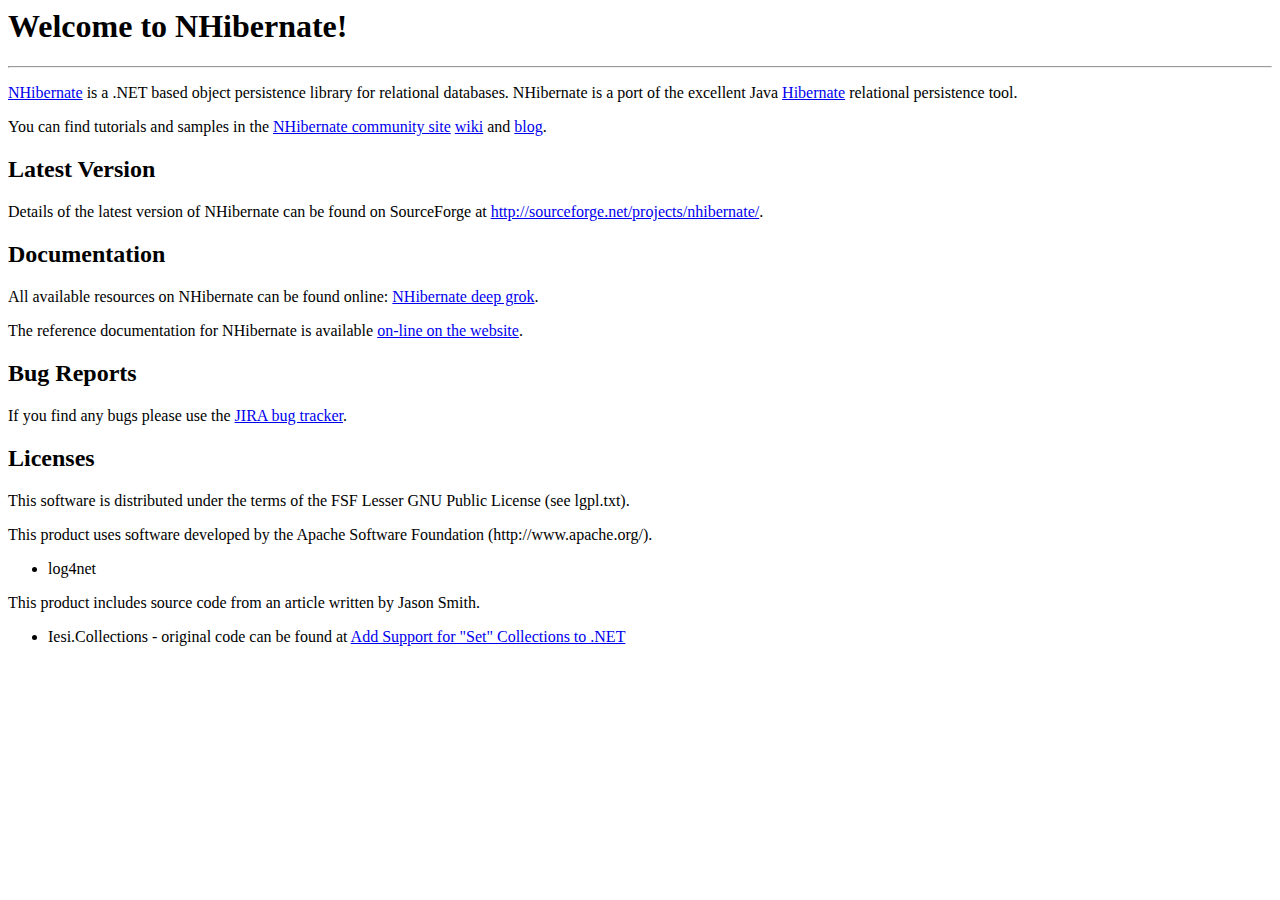
<file: packages/NHibernate.3.2.0.4000/lib/Net35/NHibernate.readme.html>
<html>
	<head>
		<title>NHibernate.org - Welcome</title>
	</head>
	<body>
		<h1>Welcome to NHibernate!</h1>
		<hr>
		<p>
			<a href="http://www.nhforge.org/">NHibernate</a> is a .NET based object persistence library for relational databases. 
			NHibernate is a port of the excellent Java <a href="http://www.hibernate.org/">Hibernate</a>
			relational persistence tool.
		</p>
		<p>
			You can find tutorials and samples in the <a href="http://www.nhforge.org/">NHibernate community site</a>
			<a href="http://nhforge.org/wikis/">wiki</a> and <a href="http://nhforge.org/blogs/nhibernate/">blog</a>.
		</p>
		<h2>Latest Version</h2>
		<p>
			Details of the latest version of NHibernate can be found on SourceForge at
			<a href="http://sourceforge.net/projects/nhibernate/">http://sourceforge.net/projects/nhibernate/</a>.
		</p>

		<h2>Documentation</h2>
		<p>
			All available resources on NHibernate can be found online:
			<a href="http://nhibernate.deepgrok.com/">NHibernate deep grok</a>.
		</p>
		<p>
			The reference documentation for NHibernate is available <a
			href="http://nhforge.org/doc/nh/en/index.html">on-line on the website</a>.
		</p>

		<h2>Bug Reports</h2>
		<p>
			If you find any bugs please use the <a href="http://jira.nhforge.org/">JIRA bug tracker</a>.
		</p>

		<h2>Licenses</h2>
		<p>
			This software is distributed under the terms of the FSF Lesser GNU Public License (see lgpl.txt).
		</p>
		
		<p>
			This product uses software developed by the Apache Software Foundation (http://www.apache.org/).
		</p>
		<ul>
			<li>log4net</li>
		</ul>
		
		<p>
			This product includes source code from an article written by Jason Smith.
		</p>
		<ul>
			<li>
				Iesi.Collections - original code can be found at <a href="http://www.codeproject.com/csharp/sets.asp">
					Add Support for "Set" Collections to .NET</a>
			</li>
		</ul>
	</body>
</html>
</file>
<file: packages/Tidy_Blog/css/style.css>
/* CSS Document */

html
{
  height: 100%;
}

body
{
  background: #e5ebdf url(../images/wrapper_bg.gif) top left repeat-y;
  height: 100%;
  margin: 0;
  padding: 0;
  font-family: "Myraid Pro", "Trebuchet", "Trebuchet MS", Verdana, Arial, sans-serif;
}
.wrapper
{
  background: url(../images/bg.gif) top left repeat-x;
  min-height: 100%;
  height: auto !important;
  height: 100%;
  position: relative;
}
.container
{
  width: 980px;
  margin: 0;
  padding: 0;
}
#searchBar
{
  width: 250px;
  float: right;
  margin: 0 10px 0 0;
  padding: 0;
}
#searchBar .head
{
  margin: 2px 0 0;
  padding: 0;
  background: #465052 url(../images/search_bg.gif) bottom left repeat-x;
  color: #FFF;
  font-weight: bold;
  line-height: .8em;
}
#searchBar .content
{
  background: #FFF;
  margin: 0;
  padding: 0;
  height: 18px;
}
form
{
  margin: 0;
  padding: 0;
}
#searchBar .content form input.search
{
  background: #FFF;
  border: 0 none;
  margin: 0;
  padding: 0;
  width: 220px;
}
#searchBar .content form input.button
{
  margin: 1px 4px 0 0;
  padding: 0;
  width: 15px;
  height: 16px;
  float: right;
}

.icon
{
  width: 206px;
  height: 164px;
  margin: 0 15px 0 38px !important;
  margin: 0 15px 0 19px;
  padding: 0 ;
  background: #b2c979;
  float: left;
  text-align: center;
  vertical-align: middle;
  border: #FFF solid;
  border-width: 0 2px 2px;
}

.icon img
{
  margin: 27px 0 0;
}
#title
{
  margin: 0;
  padding: 5px 0 0;
  clear: right;
  color: #e5ebdf;
  color: #FFF;
}
#title h1
{
  font-size: 1.7em;
  margin: 0;
  padding: 0;
  font-weight: normal;
}
#title h2
{
  font-size: 1.3em;
  line-height: .8em;
  margin: 0;
  padding: 0;
  font-weight: normal;
}

#navigation
{
  position: absolute;
  top: 122px;
  left: 260px;
  width: 700px;
}

#navigation ul
{
  margin: 0;
  padding: 0;
  list-style: none;
  list-style-image: none;
  borer: none;
}

#navigation ul li
{
  float: left;
  margin: 0 12px 0 0;
  padding: 0;
  width: 119px;
  height: 34px;
  vertical-align:middle;
  text-align: center;
}

#navigation ul li a
{
  display: block;
  width: 119px;
  height: 34px;
  margin: 0;
  padding: 10px 0 0;
  text-align: center;
  background: url(../images/tab_normal.gif) top left no-repeat;  
  color: #7c8c9b;
  text-decoration: none;
  font-weight: bold;
  text-transform: uppercase;
}

#navigation ul li a:hover
{
  color: #93a6b7;
  color: #EEE;
  background: url(../images/tab_over.gif) top left no-repeat;  
}

#navigation ul li a.selected, #navigation ul li a.selected:hover
{
  background: url(../images/tab_selected.gif) top left no-repeat;  
  color: #343434;
}

#navigation ul li a.selected:hover
{
  color: #000;
}


#body
{
  float: left;
  margin-bottom: 220px;
}

#body .sidebar
{
  margin: 10px 0 0 50px !important;
  margin: 10px 0 0 25px;
  width: 170px;
  float: left;
  font-size: .9em;
  color: #465052;
}

#body .sidebar h3
{
  color: #465052;
}

#body .sidebar .content
{
  margin: 3px 0 3px 10px !important;
  padding: 0;
  width: auto;
  float: none;
  color: #465052;
}

#body form input, #body form textarea, #body .sidebar select
{
  border: 1px solid #465052;
  background: #e0edf7;
  color: #465052;
  width: 100%;
}

#body form input.submit
{
  width: auto;
  float: right;
}

#body .sidebar ul.links
{
  list-style: none;
  padding: 0;
  margin: 0;
  border: none;
  list-style-image: none;
}

#body .sidebar ul.links li
{
  padding: 0;
  border-bottom: #7c8c9b solid 1px;
  height: 1.7em;
}

#body .sidebar ul.links li a
{
  padding: 2px 6px;
  display: block;
  color: #465052;
  text-decoration: none;
}

#body .sidebar ul.links li a:hover
{
  background: #e0edf7;
}
 
#body .content
{
  float: left;
  width: 710px;
  margin: 10px 0 0 30px;
  padding: 0;
  color: #59452a;
}

#body .content .byline
{
  font-variant:small-caps;
  font-size: .9em;
  font-weight: normal;
  font-style:italic;
}

#body .content p
{
  margin: 0;
  padding: 0 0 1em;
}

#body .content .nodeFoot
{
  text-align: right;
  font-variant:small-caps;
  font-size: .9em;
  font-weight: bold;
  font-style:italic;
}

#body .content .nodeFoot a
{
  text-decoration: none;
  color: #59452a;
}

#body .content .comments
{

}

#body .content .comments .comment
{
  margin: 0 0 0 10px;
  font-size: 10pt;
  background: url(../images/comment_corner.gif) top left no-repeat;
  padding: 20px 0 0 27px;
}

#body .content .comments .comment h4
{
  margin: 0;
  padding: 0;
}

#body .content .area100
{
  clear: both;
  width: 98%;
  margin: 0;
  padding: 4px;
}

h3
{
  font-size: 1.1em;
  font-weight: bold;
  margin: 0;
  padding: 0;
  color: #59452a;
  clear: both;
}

h4, h5, h6
{
  margin: 0;
  padding: 0;
  clear: both;
}

h4 a, h5 a, h6 a
{
  text-decoration: none;
}

h4
{
  font-style: italic;
}

#body a
{
  color: #59452a;
}

#body h3 a
{
  text-decoration: none;
}


#footer
{
  clear: both;
  position: absolute;
  bottom: 0 !important;
  bottom: -1px;
  width: 100%;
  margin: 0;
  padding: 0;
}

#footHead
{
  clear: both;
  margin: 0;
  padding: 0;
  background:url(../images/footer_bg.gif) bottom left repeat-x;
}

#footHead .head
{
  text-transform: uppercase;
  font-size: 1.5em;
  font-weight: bold;
  width: 33%;
  float: left;
  margin: 0;
  padding: 0;
  color: #59452a;
  line-height: .8em !important;
  line-height: .7em;
  height: .8em !important;
  height: .7em;
}

#footHead .container
{
  padding: 0 0 0 15px;
  margin: 0;
}



#footBody
{
  clear: both;
  width: 100%;
  background: #59452a;
  margin: 0;
  padding: 0;
}

#footBody .container
{
  padding: 0 0 0 15px;
  margin: 0;
}

#footBody .content
{
  width: 33%;
  float: left;
  margin: 0;
  padding: 0;
  color: #FFFFCC;
}

.clear
{
  clear: both;
}

#footBody .showcase
{
  text-align: center;
}

#footBody .showcase img
{
  padding: 0;
  margin: 2px;
  border: #DDA 3px solid;
}

#footer #footBody ul
{
  list-style: none;
  list-style-image: none;
  margin: 5px 0;
  padding: 0;
  border: none;
  width: 95%;
}

#footer #footBody ul li
{
  padding: 0;
  margin: 0 10px; 
  height: 1.8em;
  border-bottom: 1px solid #49351A;
}

#footer #footBody ul li a
{
  color: #DDA;
  text-decoration: none;
  display: block;
  padding: 3px;
}

#footer #footBody ul li a:hover
{
  background: #705735;
}

#copyright
{
  background: #372b1a;
  color: #DDA;
  border-top: 1px solid;
  height: 1.7em;
}

#copyright a
{
  color: #DDA;
}

#copyright .container
{

  text-align: right;
}








/*  Calendar  */

#calendar a {
	color: #DF9496;
}

#calendar {
	width: 100%;
	padding: 0;
	margin: 0;
	border-left: 1px solid #A2ADBC;
	font: normal 12px/20px;
	color: #616B76;
	text-align: center;
	background-color: #fff;
}

#calendar .nav, #calendar .nav a {
	font: bold 18px;
	color: #fff;	
	text-align: center;
	text-decoration: none;
}	


#calendar caption {
	margin: 0;
	padding: 0;
	width: 100%;
	background: #A2ADBC;
	color: #fff;	 
	font: bold 12px;
	text-align: center;
}

#calendar th {
	font: bold 11px/20px;
	color: #616B76;
	background: #D9E2E1;
	border-right: 1px solid #A2ADBC;
	border-bottom: 1px solid #A2ADBC;
	border-top: 1px solid #A2ADBC;
}

#calendar .today, #calendar td.today a, #calendar td.today a:link, #calendar td.today a:visited {
	color: #F6F4DA;
	font-weight: bold;
	background: #DF9496;
}

#calendar td {
	border-right: 1px solid #A2ADBC;
	border-bottom: 1px solid #A2ADBC;
	width: 20px;
	height: 20px;
	text-align: center;
}

#calendar td a {
	text-decoration: none;
	font-weight: bold;
	display: block;
}

#calendar td a:link, #calendar td a:visited {	
	color: #608194;
}

#calendar td a:hover, #calendar td a:active {
	color: #6aa3ae;
}

/*  Gallery  */
#gallery 
{
  padding:0; 
  margin:0 auto; 
  list-style-type:none; 
  overflow:hidden; 
  width:467px; 
  height:240px; 
  border:1px solid #888; 
  background:#fff url(../images/win_backh.gif) bottom right no-repeat;
  }
  
#gallery li {
  float:left;
  }
#gallery li a {
  display:block; 
  height:240px;
  width:28px;
  overflow:hidden;
  float:left; 
  text-decoration:none; 
  border-right:1px solid #fff; 
  cursor:default;
  }
#gallery li a img {
border:0;
background: #FFF url(../images/gallery_loading.gif) top left no-repeat;
}
#gallery li a:hover {
  background:#eee; 
  width:320px;
  }
  
/*  Archive  */

.archive
{
  width: 700px;
  background: #ecf2e6;
  border-collapse: collapse;
  margin-left: 20px;
}

.archive thead
{
  text-align: left;
}

.archive td, .archive th
{
  border: 2px solid #d3d9ce;
  padding: 3px;
  border-collapse: collapse;
}

.archive .spanner
{
  color: #d3d9ce;
  font-weight: bold;
}

.archive .options
{
  text-align: center;
}


/*  General Elements  */
pre
{
  display: block;
  font-family: monospace;
  overflow:visible;
  border-width: 1px 0;
  border-style: dashed;
  padding: 3px;
}

code
{
  color: #F60;
  border-width: 0 1px;
  border-style: dashed;
  display: block;
  padding: 3px;
}

blockquote
{
  background: #ecf2e6 url(../images/quote.gif) top left no-repeat;
  margin: 5px 20px;
  padding: 5px 5px 5px 43px;
  border: 1px solid #d3d9ce;
}

ol li ol
{
  list-style: lower-roman;
}

ol li ol li ol
{
  list-style: lower-alpha;
}

ul
{
  list-style-image: url(../images/arrow.gif);
  padding-left: 30px;
}
</file>
<file: packages/Tidy_Blog/css/print.css>
/* CSS Document */

html
{
  height: 100%;
}

body
{
  background: #FFF;
  height: 100%;
  margin: 0;
  padding: 0;
  font-family: "Myraid Pro", "Trebuchet", "Trebuchet MS", Verdana, Arial, sans-serif;
}
.wrapper
{
  background: #FFF;
  min-height: 100%;
  height: auto !important;
  height: 100%;
  position: relative;
}
.container
{
  width: 980px;
  margin: 0;
  padding: 0;
}
#searchBar
{
  width: 250px;
  float: right;
  margin: 0 10px 0 0;
  padding: 0;
}
#searchBar .head
{
  margin: 2px 0 0;
  padding: 0;
  font-weight: bold;
  line-height: .8em;
}
#searchBar .content
{
  background: #FFF;
  margin: 0;
  padding: 0;
  height: 18px;
}
form
{
  margin: 0;
  padding: 0;
}
#searchBar .content form input.search
{
  background: #FFF;
  border: 1px solid #333;
  margin: 0;
  padding: 0;
  width: 220px;
}
#searchBar .content form input.button
{
  margin: 1px 4px 0 0;
  padding: 0;
  width: 15px;
  height: 16px;
  float: right;
}

.icon
{
  width: 206px;
  height: 164px;
  margin: 0 15px 0 38px !important;
  margin: 0 15px 0 19px;
  padding: 0 ;
  background: #b2c979;
  float: left;
  text-align: center;
  vertical-align: middle;
  border: #FFF solid;
  border-width: 0 2px 2px;
}

.icon img
{
  margin: 27px 0 0;
}
#title
{
  margin: 0;
  padding: 5px 0 0;
  clear: right;
}
#title h1
{
  font-size: 1.7em;
  margin: 0;
  padding: 0;
  font-weight: normal;
}
#title h2
{
  font-size: 1.3em;
  line-height: .8em;
  margin: 0;
  padding: 0;
  font-weight: normal;
}

#navigation
{
  position: absolute;
  top: 122px;
  left: 260px;
  width: 700px;
}

#navigation ul
{
  margin: 0;
  padding: 0;
  list-style: none;
  list-style-image: none;
  borer: none;
}

#navigation ul li
{
  float: left;
  margin: 0 12px 0 0;
  padding: 0;
  width: 119px;
  height: 34px;
  vertical-align:middle;
  text-align: center;
}

#navigation ul li a
{
  display: block;
  width: 119px;
  height: 34px;
  margin: 0;
  padding: 10px 0 0;
  text-align: center;
  text-decoration: none;
  font-weight: bold;
  text-transform: uppercase;
}

#navigation ul li a:hover
{
}

#navigation ul li a.selected, #navigation ul li a.selected:hover
{
}

#navigation ul li a.selected:hover
{
  color: #000;
}


#body
{
  float: left;
  margin-bottom: 220px;
}

#body .sidebar
{
  margin: 10px 0 0 50px !important;
  margin: 10px 0 0 25px;
  width: 170px;
  float: left;
  font-size: .9em;
}

#body .sidebar h3
{
}

#body .sidebar .content
{
  margin: 3px 0 3px 10px !important;
  padding: 0;
  width: auto;
  float: none;
}

#body form input, #body form textarea, #body .sidebar select
{
  border: 1px solid #465052;
  width: 100%;
}

#body form input.submit
{
  width: auto;
  float: right;
}

#body .sidebar ul.links
{
  list-style: none;
  padding: 0;
  margin: 0;
  border: none;
  list-style-image: none;
}

#body .sidebar ul.links li
{
  padding: 0;
  border-bottom: #7c8c9b solid 1px;
  height: 1.7em;
}

#body .sidebar ul.links li a
{
  padding: 2px 6px;
  display: block;
  text-decoration: none;
}

#body .sidebar ul.links li a:hover
{

}
 
#body .content
{
  float: left;
  width: 710px;
  margin: 10px 0 0 30px;
  padding: 0;
  color: #59452a;
}

#body .content .byline
{
  font-variant:small-caps;
  font-size: .9em;
  font-weight: normal;
  font-style:italic;
}

#body .content p
{
  margin: 0;
  padding: 0 0 1em;
}

#body .content .nodeFoot
{
  text-align: right;
  font-variant:small-caps;
  font-size: .9em;
  font-weight: bold;
  font-style:italic;
}

#body .content .nodeFoot a
{
  text-decoration: none;
  color: #59452a;
}

#body .content .comments
{

}

#body .content .comments .comment
{
  margin: 0 0 0 10px;
  font-size: 10pt;
  padding: 20px 0 0 27px;
}

#body .content .comments .comment h4
{
  margin: 0;
  padding: 0;
}

#body .content .area100
{
  clear: both;
  width: 98%;
  margin: 0;
  padding: 4px;
}

h3
{
  font-size: 1.1em;
  font-weight: bold;
  margin: 0;
  padding: 0;
  color: #59452a;
  clear: both;
}

h4, h5, h6
{
  margin: 0;
  padding: 0;
  clear: both;
}

h4 a, h5 a, h6 a
{
  text-decoration: none;
}

h4
{
  font-style: italic;
}

#body a
{
  color: #59452a;
}

#body h3 a
{
  text-decoration: none;
}


#footer
{
  clear: both;

  width: 100%;
  margin: 0;
  padding: 0;
}

#footHead
{
  clear: both;
  margin: 0;
  padding: 0;
}

#footHead .head
{
  text-transform: uppercase;
  font-size: 1.5em;
  font-weight: bold;
  width: 33%;
  float: left;
  margin: 0;
  padding: 0;
  color: #59452a;
  line-height: .8em !important;
  line-height: .7em;
  height: .8em !important;
  height: .7em;
}

#footHead .container
{
  padding: 0 0 0 15px;
  margin: 0;
}



#footBody
{
  clear: both;
  width: 100%;
  margin: 0;
  padding: 0;
}

#footBody .container
{
  padding: 0 0 0 15px;
  margin: 0;
}

#footBody .content
{
  width: 33%;
  float: left;
  margin: 0;
  padding: 0;
}

.clear
{
  clear: both;
}

#footBody .showcase
{
  text-align: center;
}

#footBody .showcase img
{
  padding: 0;
  margin: 2px;
  border: #DDA 3px solid;
}

#footer #footBody ul
{
  list-style: none;
  list-style-image: none;
  margin: 5px 0;
  padding: 0;
  border: none;
  width: 95%;
}

#footer #footBody ul li
{
  padding: 0;
  margin: 0 10px; 
  height: 1.8em;
  border-bottom: 1px solid #49351A;
}

#footer #footBody ul li a
{
  text-decoration: none;
  color: #59452a;
  display: block;
  padding: 3px;
}

#footer #footBody ul li a:hover
{

}

#copyright
{
  border-top: 1px solid;
  height: 1.7em;
}

#copyright a
{
}

#copyright .container
{

  text-align: right;
}








/*  Calendar  */

#calendar a {
	color: #DF9496;
}

#calendar {
	width: 100%;
	padding: 0;
	margin: 0;
	border-left: 1px solid #A2ADBC;
	font: normal 12px/20px;
	color: #616B76;
	text-align: center;
}

#calendar .nav, #calendar .nav a {
	font: bold 18px;
	color: #fff;	
	text-align: center;
	text-decoration: none;
}	


#calendar caption {
	margin: 0;
	padding: 0;
	width: 100%;
	color: #fff;	 
	font: bold 12px;
	text-align: center;
}

#calendar th {
	font: bold 11px/20px;
	color: #616B76;
	border-right: 1px solid #A2ADBC;
	border-bottom: 1px solid #A2ADBC;
	border-top: 1px solid #A2ADBC;
}

#calendar .today, #calendar td.today a, #calendar td.today a:link, #calendar td.today a:visited {
	color: #F6F4DA;
	font-weight: bold;
}

#calendar td {
	border-right: 1px solid #A2ADBC;
	border-bottom: 1px solid #A2ADBC;
	width: 20px;
	height: 20px;
	text-align: center;
}

#calendar td a {
	text-decoration: none;
	font-weight: bold;
	display: block;
}

#calendar td a:link, #calendar td a:visited {	
	color: #608194;
}

#calendar td a:hover, #calendar td a:active {
	color: #6aa3ae;
}

/*  General Elements  */
pre
{
  display: block;
  font-family: monospace;
  overflow:visible;
  border-width: 1px 0;
  border-style: dashed;
  padding: 3px;
}

code
{
  color: #F60;
  border-width: 0 1px;
  border-style: dashed;
  display: block;
  padding: 3px;
}

blockquote
{
  margin: 5px 20px;
  padding: 5px 5px 5px 43px;
  border: 1px solid #d3d9ce;
}

ol li ol
{
  list-style: lower-roman;
}

ol li ol li ol
{
  list-style: lower-alpha;
}

ul
{
  list-style-image: url(../images/arrow.gif);
  padding-left: 30px;
}
</file>
